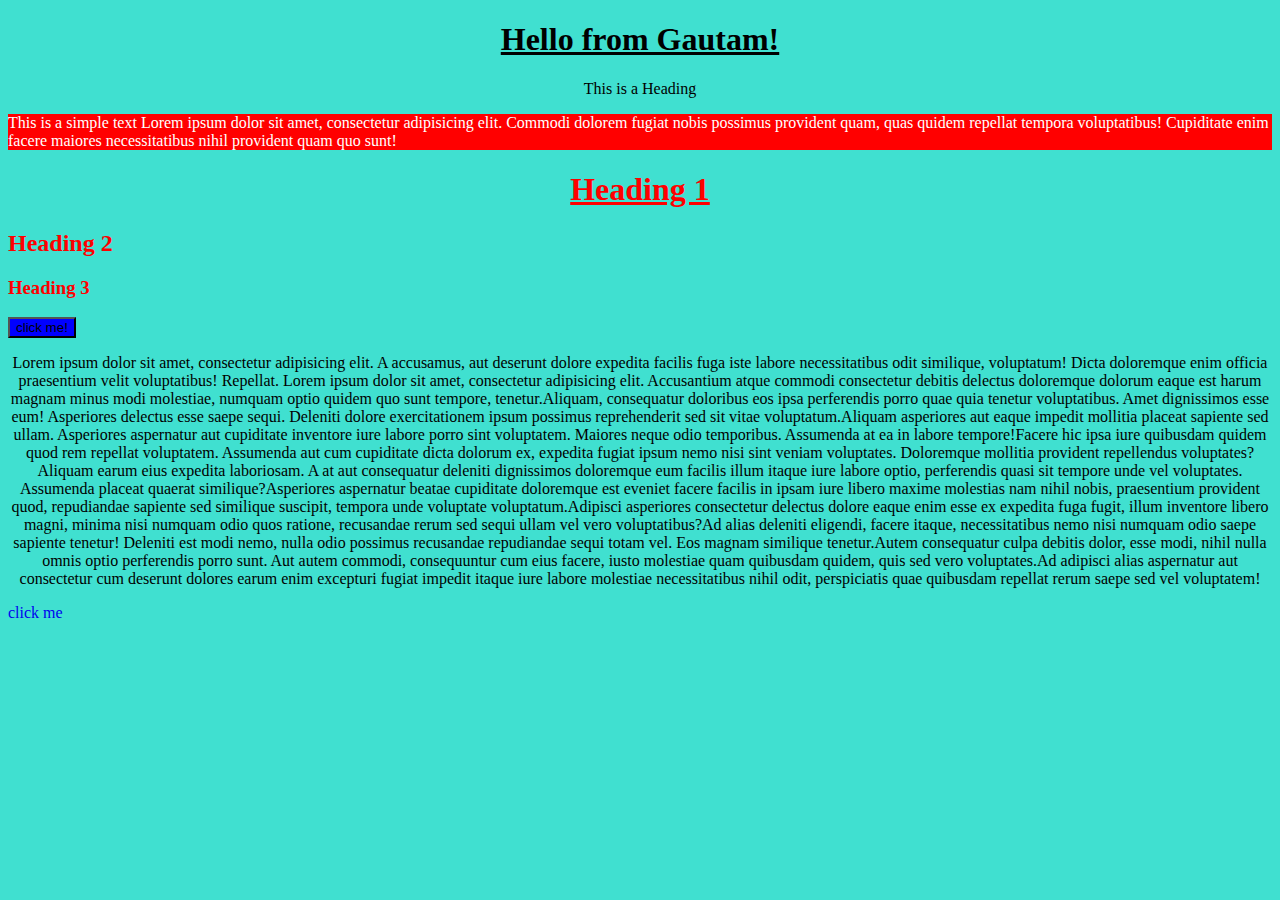
<file: CSS/CSS/index.html>
<!DOCTYPE html>
<html lang="en">
<head>
    <meta charset="UTF-8">
    <title>CSS Level 1</title>
    <link rel="stylesheet" href="style.css">
    <style>
        button{
        background-color:blue;
        }
    </style>
</head>
<body>
<main>
    <h1 id="headingOne"> Hello from Gautam!</h1>
    <p id="headingTwo">This is a Heading</p>
    <!--    <p class="helloClass">This is a paragraph</p>-->
    <!--    <button class="helloClass">Click Me!</button>-->
    <div id="box">
        This is a simple text
        Lorem ipsum dolor sit amet, consectetur adipisicing elit. Commodi dolorem fugiat nobis possimus provident quam,
        quas quidem repellat tempora voluptatibus! Cupiditate enim facere maiores necessitatibus nihil provident quam
        quo sunt!
    </div>
    <h1 class="class">Heading 1</h1>
    <h2 class="class">Heading 2</h2>
    <h3 class="class">Heading 3</h3>

    <!-- shortcut for making div is  #my then press tab ,it for making id in div-->
    <!--    shortcut for making div is .my then press tab , it is for making class in div-->

    <button> click me!</button>
    <p> Lorem ipsum dolor sit amet, consectetur adipisicing elit. A accusamus, aut deserunt dolore expedita facilis fuga
        iste labore necessitatibus odit similique, voluptatum! Dicta doloremque enim officia praesentium velit
        voluptatibus! Repellat. Lorem ipsum dolor sit amet, consectetur adipisicing elit. Accusantium atque commodi
        consectetur debitis delectus doloremque dolorum eaque est harum magnam minus modi molestiae, numquam optio
        quidem quo sunt tempore, tenetur.Aliquam, consequatur doloribus eos ipsa perferendis porro quae quia tenetur
        voluptatibus. Amet dignissimos esse eum! Asperiores delectus esse saepe sequi. Deleniti dolore exercitationem
        ipsum possimus reprehenderit sed sit vitae voluptatum.Aliquam asperiores aut eaque impedit mollitia placeat
        sapiente sed ullam. Asperiores aspernatur aut cupiditate inventore iure labore porro sint voluptatem. Maiores
        neque odio temporibus. Assumenda at ea in labore tempore!Facere hic ipsa iure quibusdam quidem quod rem repellat
        voluptatem. Assumenda aut cum cupiditate dicta dolorum ex, expedita fugiat ipsum nemo nisi sint veniam
        voluptates. Doloremque mollitia provident repellendus voluptates?Aliquam earum eius expedita laboriosam. A at
        aut consequatur deleniti dignissimos doloremque eum facilis illum itaque iure labore optio, perferendis quasi
        sit tempore unde vel voluptates. Assumenda placeat quaerat similique?Asperiores aspernatur beatae cupiditate
        doloremque est eveniet facere facilis in ipsam iure libero maxime molestias nam nihil nobis, praesentium
        provident quod, repudiandae sapiente sed similique suscipit, tempora unde voluptate voluptatum.</span><span>Adipisci asperiores consectetur delectus dolore eaque enim esse ex expedita fuga fugit, illum inventore libero magni, minima nisi numquam odio quos ratione, recusandae rerum sed sequi ullam vel vero voluptatibus?</span><span>Ad alias deleniti eligendi, facere itaque, necessitatibus nemo nisi numquam odio saepe sapiente tenetur! Deleniti est modi nemo, nulla odio possimus recusandae repudiandae sequi totam vel. Eos magnam similique tenetur.</span><span>Autem consequatur culpa debitis dolor, esse modi, nihil nulla omnis optio perferendis porro sunt. Aut autem commodi, consequuntur cum eius facere, iusto molestiae quam quibusdam quidem, quis sed vero voluptates.</span><span>Ad adipisci alias aspernatur aut consectetur cum deserunt dolores earum enim excepturi fugiat impedit itaque iure labore molestiae necessitatibus nihil odit, perspiciatis quae quibusdam repellat rerum saepe sed vel voluptatem!
    </p>
    <a href="https://www.google.com/">click me</a>
</main>
</body>
</html>
</file>
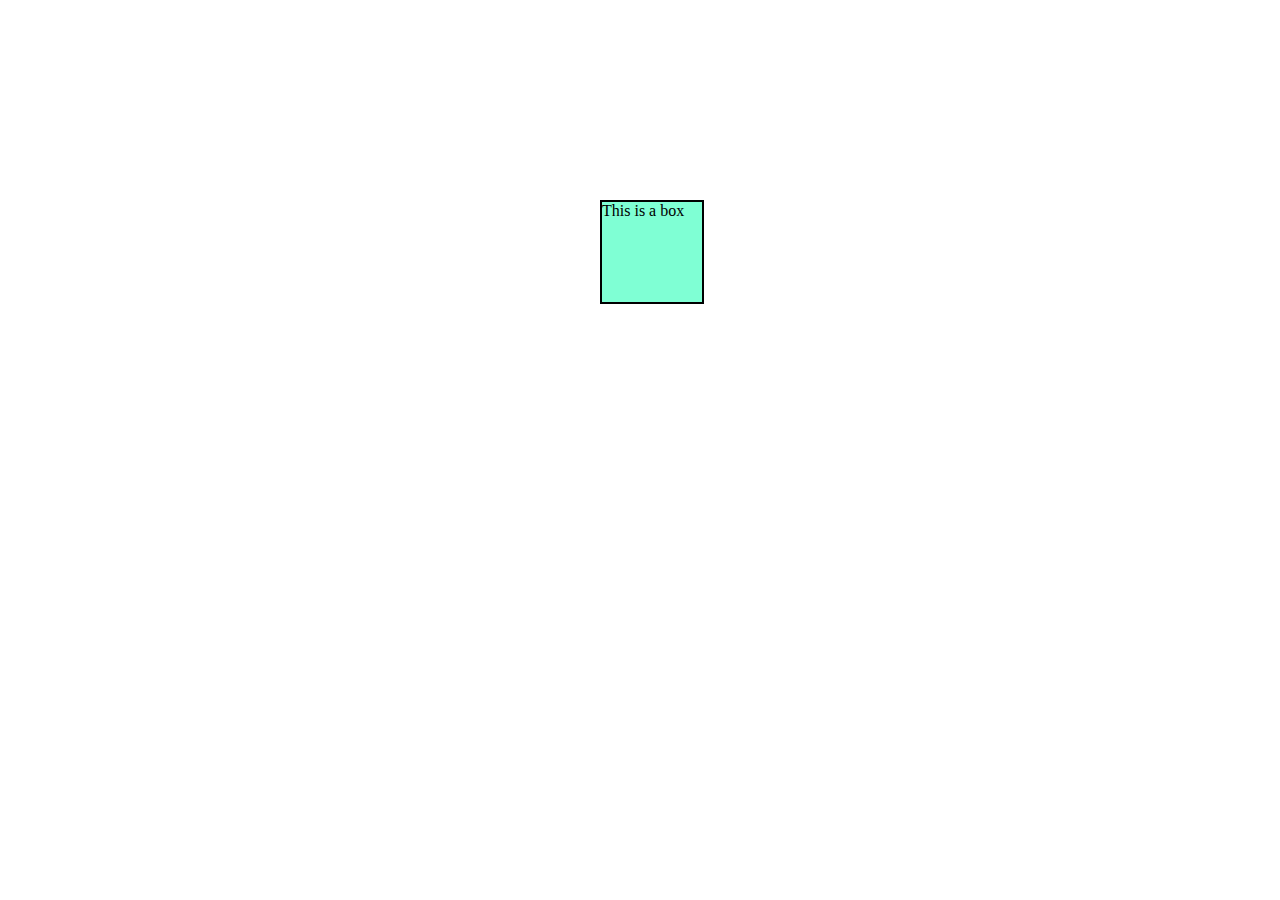
<file: CSS/CSS/advance.html>
<!doctype html>
<html lang="en">
<head>
    <meta charset="UTF-8">
    <meta name="viewport" content="width=device-width, initial-scale=1">
    <title>Advance CSS</title>
    <link rel="stylesheet" href="advance.css">
</head>
<body>
<div>
    This is a box
</div>


</body>
</html>
</file>
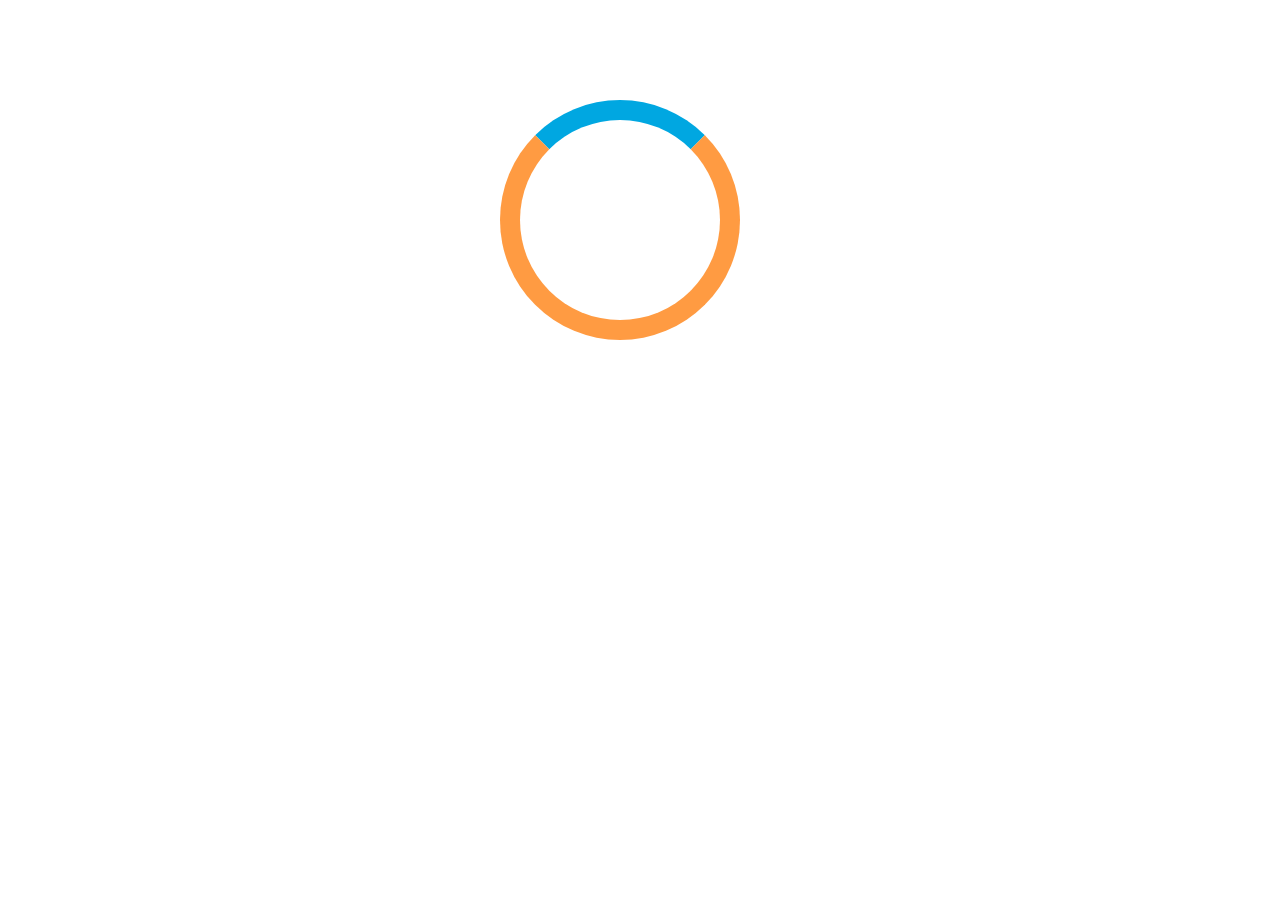
<file: CSS/CSS/advancePractice.html>
<!doctype html>
<html lang="en">
<head>
    <meta charset="UTF-8">
    <meta name="viewport" content="width=device-width, initial-scale=1">
    <title>Advance Practice Set</title>
    <link rel="stylesheet" href="advancePractice.css">
</head>
<body>
<div class="loader">

</div>
</body>
</html>
</file>
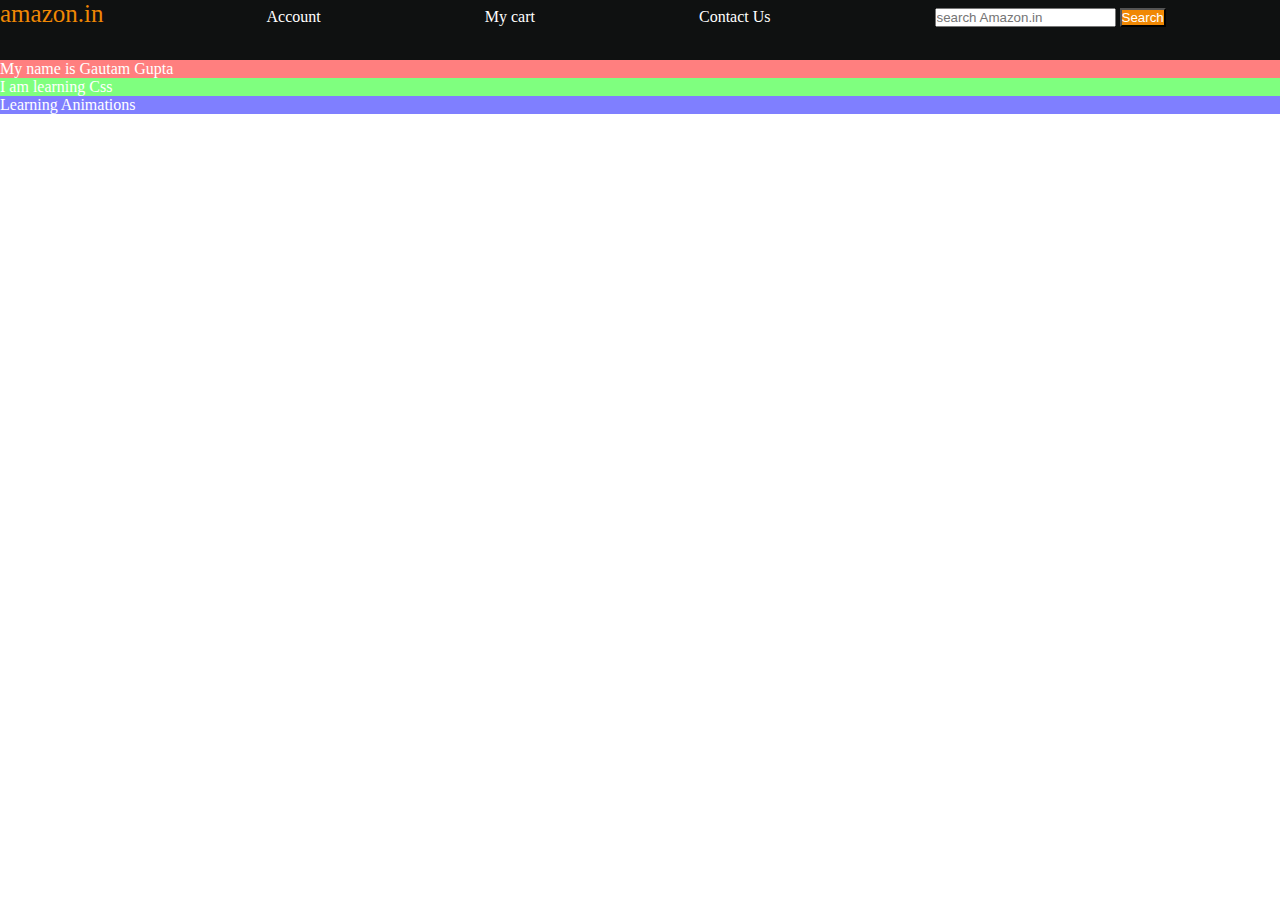
<file: CSS/CSS/index2.html>
<!doctype html>
<html lang="en">
<head>
    <meta charset="UTF-8">
    <meta name="viewport" content="width=device-width, initial-scale=1">
    <title>CSS Level 2</title>
    <link rel="stylesheet" href="style2.css">
</head>
<body>
<header>
    <div id="navbar">
        <a id="logo" href="#">amazon.in</a>
        <a href="#">Account</a>
        <a href="#">My cart</a>
        <a href="#">Contact Us</a>
        <input placeholder="search Amazon.in">
        <button>Search</button>
    </div>
</header>

<div id="content">
    <div class="contentBox" style="background-color:rgba(255,0,0,0.5);">My name is Gautam Gupta</div>
    <div class="contentBox" style="background-color:rgba(0,255,0,0.5);">I am learning Css</div>
    <div class="contentBox" style="background-color:rgba(0,0,255,0.5);">Learning Animations</div>
</div>

<footer>Made with &hearts; by Amazon <br>
    &#169;1996-2025, Amazon.com, Inc. or its affiliates
</footer>
</body>
</html>
</file>
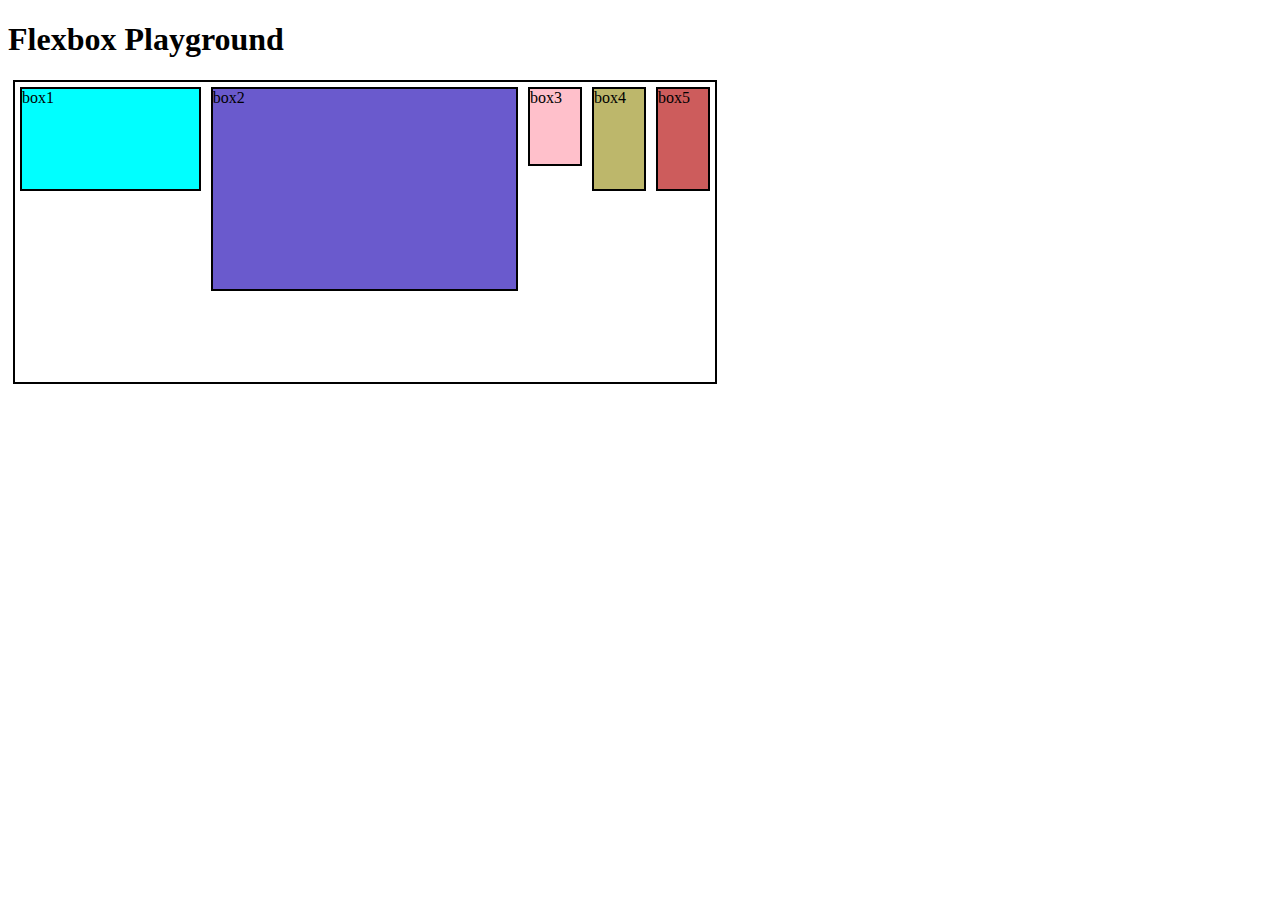
<file: CSS/CSS/index4.html>
<!doctype html>
<html lang="en">
<head>
    <meta charset="UTF-8">
    <meta name="viewport" content="width=device-width, initial-scale=1">
    <title>CSS Level 4</title>
    <link rel="stylesheet" href="style4.css">
</head>
<body>
<h1>Flexbox Playground</h1>
<div id="container">
    <div id="box1">box1</div>
    <div id="box2">box2</div>
    <div id="box3">box3</div>
    <div id="box4">box4</div>
    <div id="box5">box5</div>
</div>

</body>
</html>
</file>
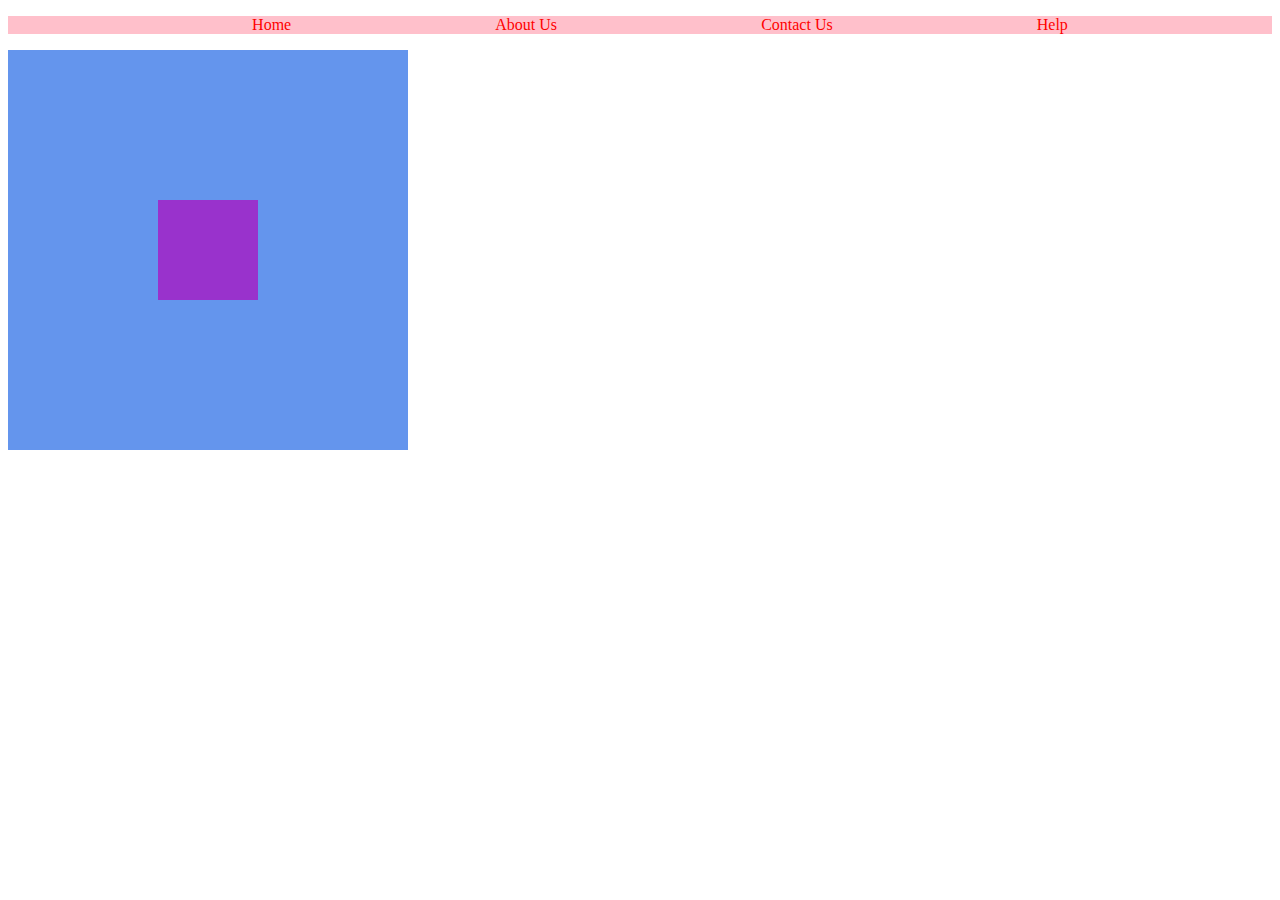
<file: CSS/CSS/index5.html>
<!doctype html>
<html lang="en">
<head>
    <meta charset="UTF-8">
    <meta name="viewport" content="width=device-width, initial-scale=1">
    <title>Practice Set</title>
    <link rel="stylesheet" href="style5.css">
</head>
<body>
<div class="navbar">
    <ul>
        <li><a href="#">Home</a>  </li>
        <li><a href="#">About Us</a>  </li>
        <li><a href="#">Contact Us</a>  </li>
        <li><a href="#">Help</a>  </li>
    </ul>
</div>


<div class="outer">
    <div class="inner">
    </div>

</div>
</body>
</html>
</file>
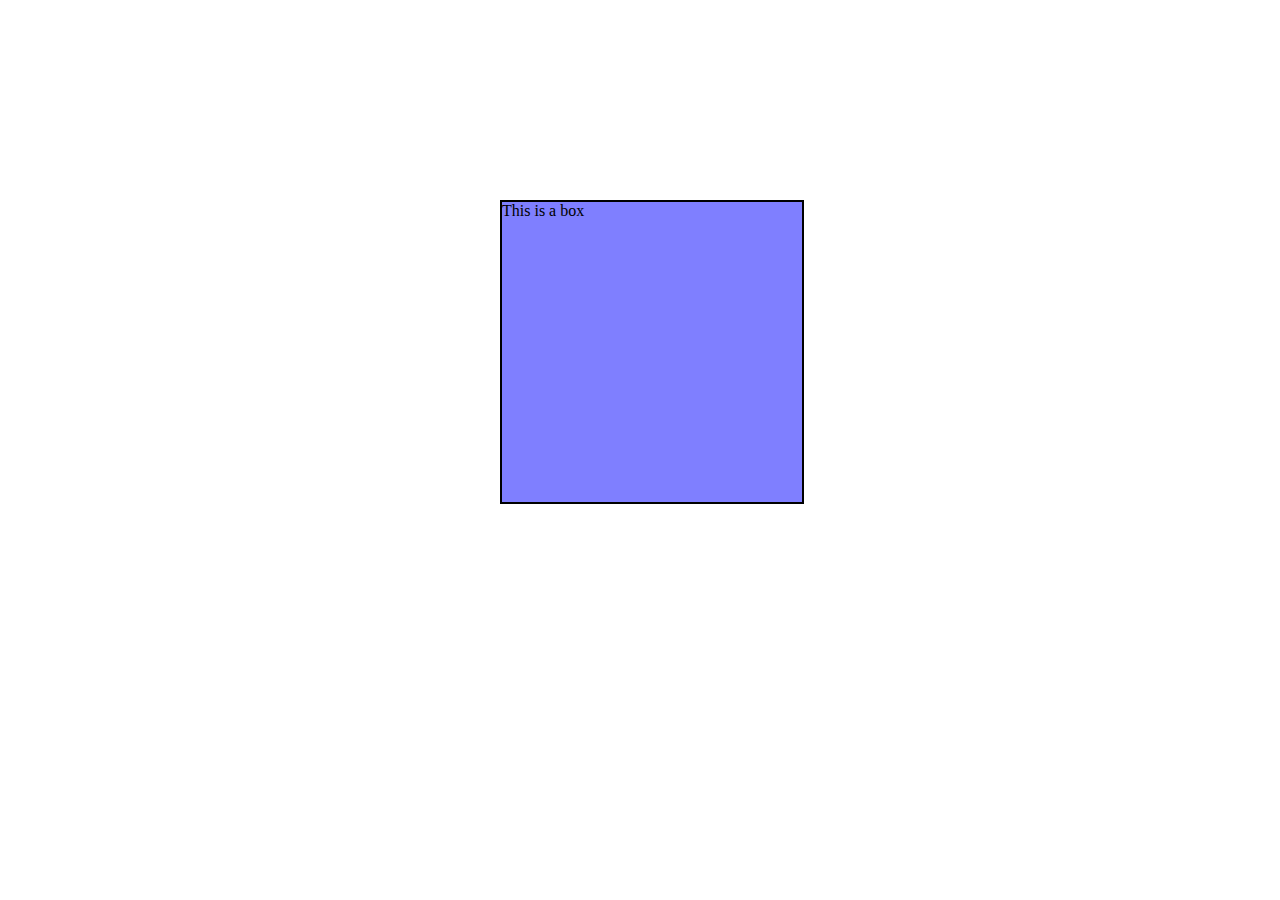
<file: CSS/CSS/index7.html>
<!doctype html>
<html lang="en">
<head>
    <meta charset="UTF-8">
    <meta name="viewport" content="width=device-width, initial-scale=1">
    <title>CSS Level 5</title>
    <link rel="stylesheet" href="style7.css">
</head>
<body>
<div>
    This is a box
</div>
</body>
</html>
</file>
<file: CSS/CSS/style.css>
#box{
background-color:red;
color:white;
}
.class{
color:red;
}
button{
background-color:green;
}
body{
background-color:turquoise}
p{
text-align:center;
}
h1{
text-align:center;
text-decoration:underline;
}
a{
text-decoration:none;
}
</file>
<file: CSS/CSS/style2.css>
*{
padding:0;
margin:0;
color:white;
}

#navbar{
height:60px;
background-color:#0f1111;
}

button{
background-color:#f08804;
}

#logo{
color:#f08804;
font-size:25px;
}

a{
margin-right:160px;
text-decoration:none;
}
</file>
<file: CSS/CSS/style4.css>
div{
height:100px;
width:50px;
display:inline-block;
margin:5px; /* isse gap aa jata */
border:2px solid black;
}

#container{
height:300px;
width:700px;
display:flex;
flex-direction:row;
justify-content:center;
/*flex-wrap:wrap;*/
align-items:flex-start;
/*align-content:center;*/
}

#box1{
background-color:aqua;
flex-grow:1;
}

#box2{
background-color:slateblue;
height:200px;
flex-grow:2;
}

#box3{
background-color:pink;
height:75px;
}

#box4{
background-color:darkkhaki;
}

#box5{
background-color:indianred;
}
</file>
<file: CSS/CSS/style5.css>
ul{
background-color:pink;
display:flex;
justify-content:space-evenly;
}

a{
text-decoration:none;
color:red;
/*margin-right:160px; it is used for gap*/
}

li{
list-style-type:none;/* for making dots remove*/
}

.outer{
height:400px;
width:400px;
background-color:cornflowerblue;
display:flex;
justify-content:center;
align-items:center;
}

.inner{
height:100px;
width:100px;
background-color:darkorchid;
}
</file>
<file: CSS/CSS/style7.css>
div{
height:300px;
width:300px;
border:2px solid black;
background-color:rgba(0,0,255,0.5);
/*transition-property:all;
transition-duration: 2s;
transition-timing-function:linear;
transition-delay:1s;*/
position:absolute;
top:200px;
left:500px;
transition: all 2s ease-in 0.2s;
/*rotate: x 180deg;*/

}

div:hover{
background-color:red;
color:white;
font-size:20px;
transform:scale(2,2);
/*rotate:60deg;*/
transform:translate(200px,80px);
rotate:360deg;
transform:skew(40deg);
}

div:active{
background-color:blue;
}
</file>
<file: CSS/CSS/advance.css>
div{
height:100px;
width:100px;
border:2px solid black;
background-color:aquamarine;
position:absolute;
top:200px;
left:600px;
/*animation-name:colorAnimate;
animation-duration:2s;
animation-timing-function:ease-in;
animation-delay:0s;
animation-iteration-count:infinite;
animation-direction:alternate;*/
animation:colorAnimate 2s linear 0s infinite alternate;
}

@keyframes colorAnimate{
0%{left:0px;
background-color:yellow;
}

50%{
background-color:blue;
}

100%{left:200px;
background-color:red;
}

div:hover{

}
</file>
<file: CSS/CSS/advancePractice.css>
.loader{
height:200px;
width:200px;
position: absolute;
top:100px;
left: 500px;
border-radius:50%;
border:20px solid #FF9B42;
border-top:20px solid #00A7E1;
animation: spinAnimate 0.9s ease-in-out 0s infinite normal;
}

@keyframes spinAnimate{
  from{
transform: rotate(0deg);
   }
  to{
transform:rotate(360deg);
   }
}
</file>
